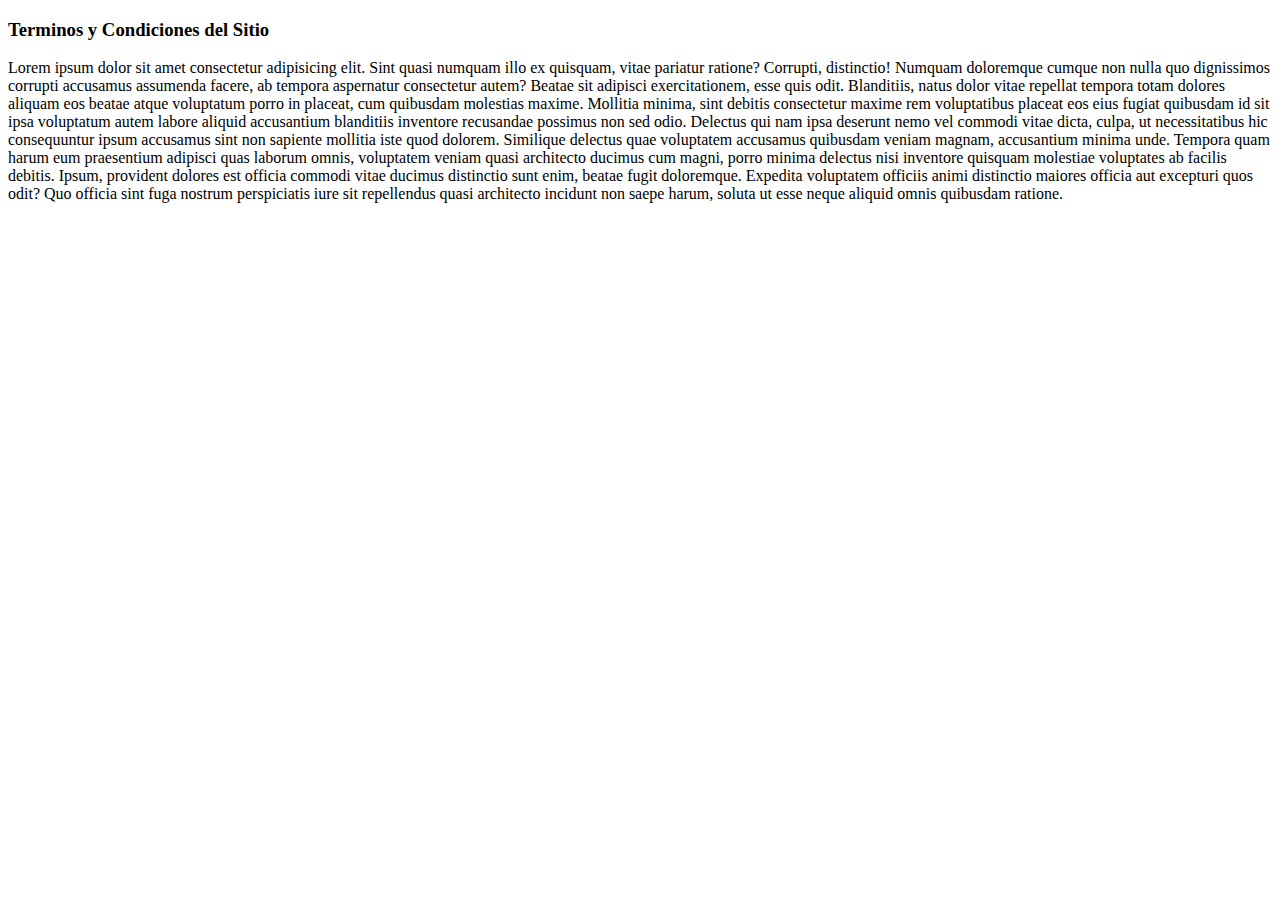
<file: pages/terminos_y_condiciones.html>
<!DOCTYPE html>
<html lang="es">
<head>
    <meta charset="UTF-8">
    <meta http-equiv="X-UA-Compatible" content="IE=edge">
    <meta name="viewport" content="width=device-width, initial-scale=1.0">
    <title>Terminos y Condiciones</title>
</head>
<body >
    <div >
        <h3>Terminos y Condiciones del Sitio</h3>
        <div class="textoTerminosDelSitio">
            Lorem ipsum dolor sit amet consectetur adipisicing elit. Sint quasi numquam illo ex quisquam, vitae pariatur ratione? Corrupti, distinctio! Numquam doloremque cumque non nulla quo dignissimos corrupti accusamus assumenda facere, ab tempora aspernatur consectetur autem? Beatae sit adipisci exercitationem, esse quis odit. Blanditiis, natus dolor vitae repellat tempora totam dolores aliquam eos beatae atque voluptatum porro in placeat, cum quibusdam molestias maxime. Mollitia minima, sint debitis consectetur maxime rem voluptatibus placeat eos eius fugiat quibusdam id sit ipsa voluptatum autem labore aliquid accusantium blanditiis inventore recusandae possimus non sed odio. Delectus qui nam ipsa deserunt nemo vel commodi vitae dicta, culpa, ut necessitatibus hic consequuntur ipsum accusamus sint non sapiente mollitia iste quod dolorem. Similique delectus quae voluptatem accusamus quibusdam veniam magnam, accusantium minima unde. Tempora quam harum eum praesentium adipisci quas laborum omnis, voluptatem veniam quasi architecto ducimus cum magni, porro minima delectus nisi inventore quisquam molestiae voluptates ab facilis debitis. Ipsum, provident dolores est officia commodi vitae ducimus distinctio sunt enim, beatae fugit doloremque. Expedita voluptatem officiis animi distinctio maiores officia aut excepturi quos odit? Quo officia sint fuga nostrum perspiciatis iure sit repellendus quasi architecto incidunt non saepe harum, soluta ut esse neque aliquid omnis quibusdam ratione.
        </div>
    </div>
</body>
</html>
</file>
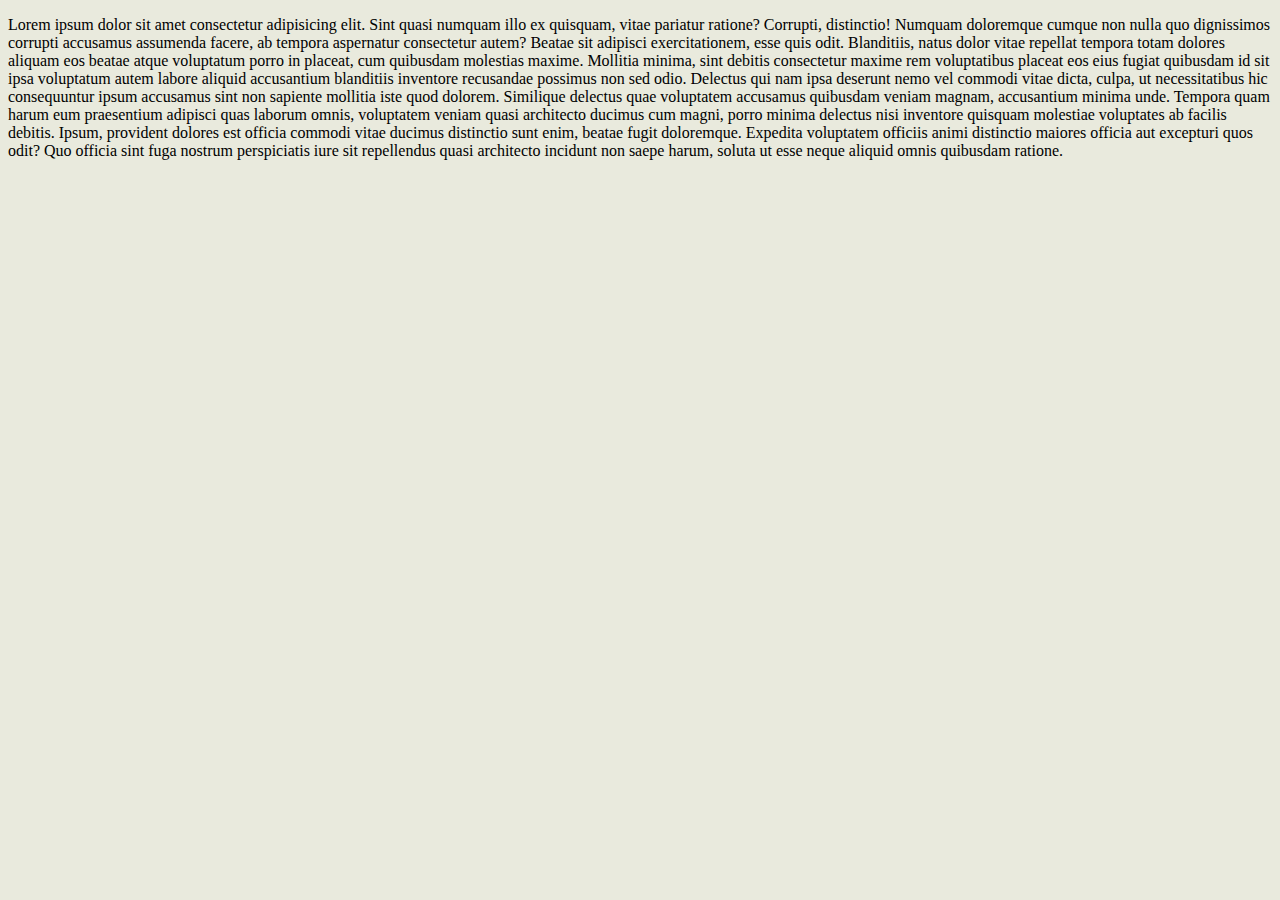
<file: pages/terminos_y_condiciones_evento.html>
<!DOCTYPE html>
<html lang="es">
<head>
    <meta charset="UTF-8">
    <meta http-equiv="X-UA-Compatible" content="IE=edge">
    <meta name="viewport" content="width=device-width, initial-scale=1.0">
    <title>Terminos y Condiciones</title>
</head>
<body  style="background-color: rgb(233, 234, 221);">
    <!--<h3>Terminos y Condiciones del Evento</h3>-->
    <p>Lorem ipsum dolor sit amet consectetur adipisicing elit. Sint quasi numquam illo ex quisquam, vitae pariatur ratione? Corrupti, distinctio! Numquam doloremque cumque non nulla quo dignissimos corrupti accusamus assumenda facere, ab tempora aspernatur consectetur autem? Beatae sit adipisci exercitationem, esse quis odit. Blanditiis, natus dolor vitae repellat tempora totam dolores aliquam eos beatae atque voluptatum porro in placeat, cum quibusdam molestias maxime. Mollitia minima, sint debitis consectetur maxime rem voluptatibus placeat eos eius fugiat quibusdam id sit ipsa voluptatum autem labore aliquid accusantium blanditiis inventore recusandae possimus non sed odio. Delectus qui nam ipsa deserunt nemo vel commodi vitae dicta, culpa, ut necessitatibus hic consequuntur ipsum accusamus sint non sapiente mollitia iste quod dolorem. Similique delectus quae voluptatem accusamus quibusdam veniam magnam, accusantium minima unde. Tempora quam harum eum praesentium adipisci quas laborum omnis, voluptatem veniam quasi architecto ducimus cum magni, porro minima delectus nisi inventore quisquam molestiae voluptates ab facilis debitis. Ipsum, provident dolores est officia commodi vitae ducimus distinctio sunt enim, beatae fugit doloremque. Expedita voluptatem officiis animi distinctio maiores officia aut excepturi quos odit? Quo officia sint fuga nostrum perspiciatis iure sit repellendus quasi architecto incidunt non saepe harum, soluta ut esse neque aliquid omnis quibusdam ratione.</p>
</body>
</html>
</file>
